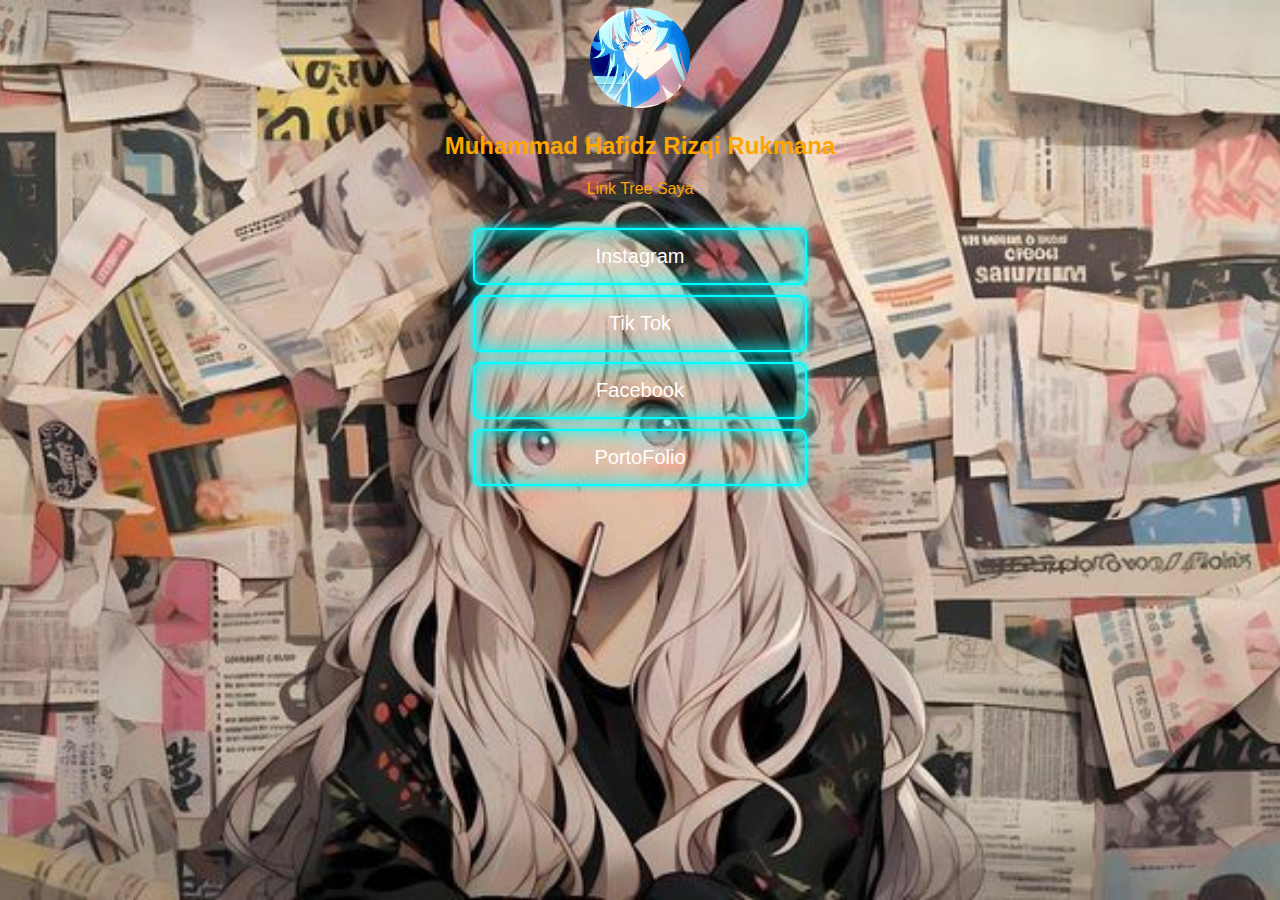
<file: index.html>
<!DOCTYPE html>
<html lang="en">
<head>
    <meta charset="UTF-8">
    <meta name="viewport" content="width=device-width, initial-scale=1.0">
    <title>Link Tree Saya</title>
    <link rel="stylesheet" href="style.css">
    <link rel="icon" href="icon.jpeg" type="image/jpeg">
</head>
<body>
    <div class="Profil">
        <img src="image/Anime.jpeg" alt="Foto Profil">
        <h2>Muhammad Hafidz Rizqi Rukmana</h2>
        <p>Link Tree Saya</p>
    </div>
    <div class="container">
        <a class="neon-link" href="https://www.instagram.com/fidzzz_77?igsh=aHh3djNxNmg4MjI3" target="_blank">Instagram</a>
        <a class="neon-link" href="https://www.tiktok.com/@apitt_39?_t=ZS-8w9V98luJij&_r=1" target="_blank">Tik Tok</a>
        <a class="neon-link" href="https://www.facebook.com/share/1Bp4te4XxC/" target="_blank">Facebook</a>
        <a class="neon-link" href="https://webporto-eight.vercel.app/" target="_blank">PortoFolio</a>
    </div>
</body>
</html>
</file>
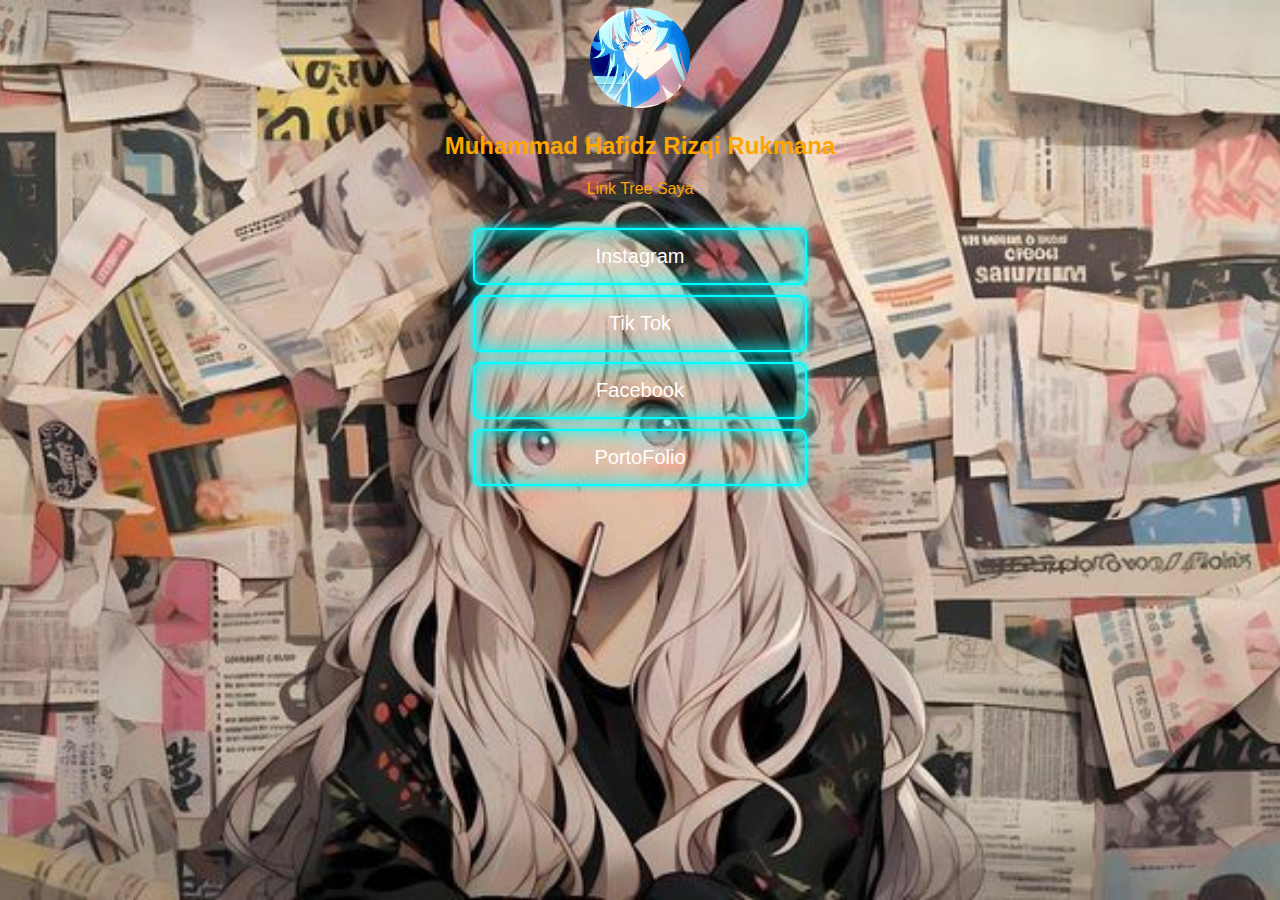
<file: Login.html>
<!DOCTYPE html>
<html lang="en">
<head>
    <meta charset="UTF-8">
    <meta name="viewport" content="width=device-width, initial-scale=1.0">
    <title>Link Tree Saya</title>
    <link rel="stylesheet" href="style.css">
    <link rel="icon" href="icon.jpeg" type="image/jpeg">
</head>
<body>
    <div class="Profil">
        <img src="image/Anime.jpeg" alt="Foto Profil">
        <h2>Muhammad Hafidz Rizqi Rukmana</h2>
        <p>Link Tree Saya</p>
    </div>
    <div class="container">
        <a class="neon-link" href="https://www.instagram.com/fidzzz_77?igsh=aHh3djNxNmg4MjI3" target="_blank">Instagram</a>
        <a class="neon-link" href="https://www.tiktok.com/@apitt_39?_t=ZS-8w9V98luJij&_r=1" target="_blank">Tik Tok</a>
        <a class="neon-link" href="https://www.facebook.com/share/1Bp4te4XxC/" target="_blank">Facebook</a>
        <a class="neon-link" href="Portofolio.html" target="_blank">PortoFolio</a>
    </div>
</body>
</html>
</file>
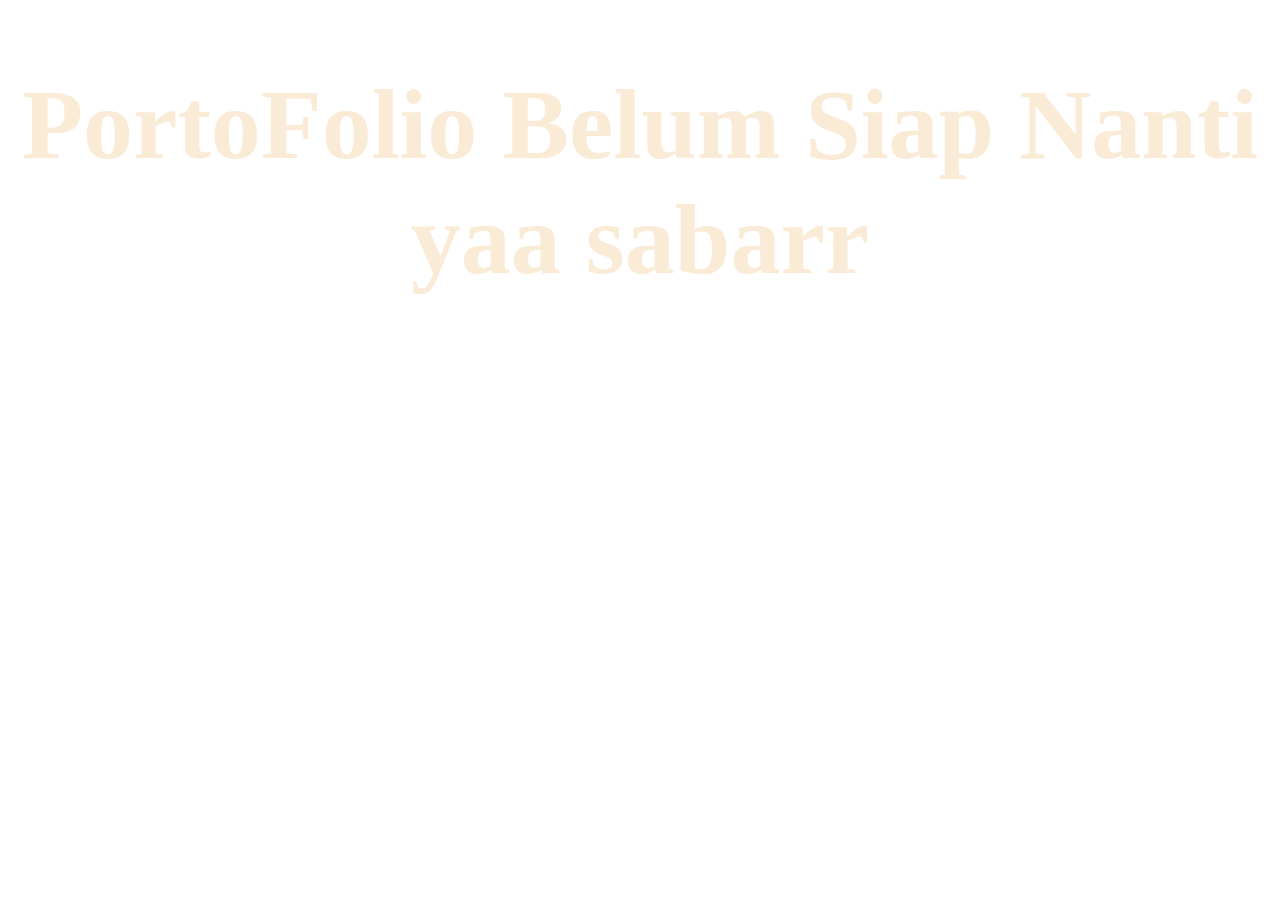
<file: Portofolio.html>
<!DOCTYPE html>
<html lang="en">
<head>
    <meta charset="UTF-8">
    <meta name="viewport" content="width=device-width, initial-scale=1.0">
    <title>PortoFolio</title>
</head>
<style>
    body {
        background-image: url('https://i.pinimg.com/736x/05/0a/30/050a30b40ce5783dcafc6f94191e06ca.jpg');
        background-size: cover;
    }
    h1 {
        font-size: 100px;
        text-align: center;
        color: antiquewhite;
    }
</style>
<body>
    <h1>PortoFolio Belum Siap Nanti yaa sabarr</h1>
</body>
</html>
</file>
<file: style.css>
@media (max-width: 768px) {
body {
    background-image: url('image/body.jpeg');
    }
}

body {
    background-image: url('image/body.jpeg');
    background-size: cover;
    background-repeat: no-repeat;
    background-position: center;
    background-attachment: fixed;
    font-family: Arial, sans-serif;
    text-align: center;
    color: #FFA500;
}

.Profil {
    margin-bottom: 30px;
}

.Profil img {
    width: 100px;
    border-radius: 50%;
}

.neon-link {
    display: block;
    margin: 15px 0;
    padding: 15px 20px;
    color: #fff;
    text-decoration: none;
    font-size: 20px;
    background-color: transparent;
    border: 2px solid #0ff;
    border-radius: 8px;
    transition: all 0.3s ease;
    box-shadow: 0 0 10px #0ff, 0 0 20px #0ff inset;
  }

.neon-link:hover {
    background-color: #0ff;
    color: #0d2ff0;
    box-shadow: 0 0 20px #0ff, 0 0 40px #0ff;
  }

.container a {
    display: block;
    width: 80%;
    max-width: 300px;
    text-decoration: none;
    padding: 15px;
    margin: 10px auto;
}
</file>
